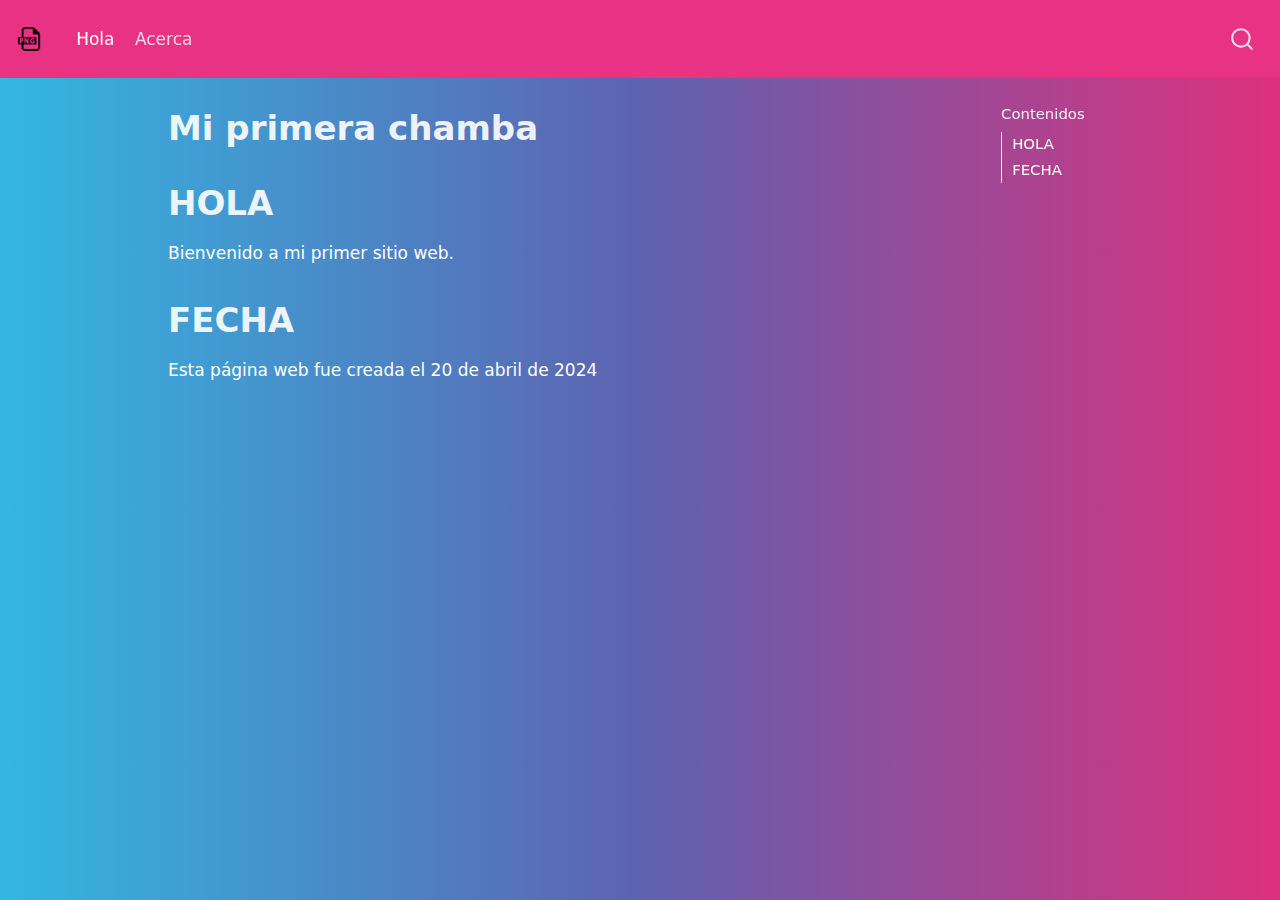
<file: docs/index.html>
<!DOCTYPE html>
<html xmlns="http://www.w3.org/1999/xhtml" lang="en" xml:lang="en"><head>

<meta charset="utf-8">
<meta name="generator" content="quarto-1.3.450">

<meta name="viewport" content="width=device-width, initial-scale=1.0, user-scalable=yes">


<title>Mi primera chamba</title>
<style>
code{white-space: pre-wrap;}
span.smallcaps{font-variant: small-caps;}
div.columns{display: flex; gap: min(4vw, 1.5em);}
div.column{flex: auto; overflow-x: auto;}
div.hanging-indent{margin-left: 1.5em; text-indent: -1.5em;}
ul.task-list{list-style: none;}
ul.task-list li input[type="checkbox"] {
  width: 0.8em;
  margin: 0 0.8em 0.2em -1em; /* quarto-specific, see https://github.com/quarto-dev/quarto-cli/issues/4556 */ 
  vertical-align: middle;
}
</style>


<script src="site_libs/quarto-nav/quarto-nav.js"></script>
<script src="site_libs/quarto-nav/headroom.min.js"></script>
<script src="site_libs/clipboard/clipboard.min.js"></script>
<script src="site_libs/quarto-search/autocomplete.umd.js"></script>
<script src="site_libs/quarto-search/fuse.min.js"></script>
<script src="site_libs/quarto-search/quarto-search.js"></script>
<meta name="quarto:offset" content="./">
<script src="site_libs/quarto-html/quarto.js"></script>
<script src="site_libs/quarto-html/popper.min.js"></script>
<script src="site_libs/quarto-html/tippy.umd.min.js"></script>
<script src="site_libs/quarto-html/anchor.min.js"></script>
<link href="site_libs/quarto-html/tippy.css" rel="stylesheet">
<link href="site_libs/quarto-html/quarto-syntax-highlighting.css" rel="stylesheet" id="quarto-text-highlighting-styles">
<script src="site_libs/bootstrap/bootstrap.min.js"></script>
<link href="site_libs/bootstrap/bootstrap-icons.css" rel="stylesheet">
<link href="site_libs/bootstrap/bootstrap.min.css" rel="stylesheet" id="quarto-bootstrap" data-mode="light">
<script id="quarto-search-options" type="application/json">{
  "location": "navbar",
  "copy-button": false,
  "collapse-after": 3,
  "panel-placement": "end",
  "type": "overlay",
  "limit": 20,
  "language": {
    "search-no-results-text": "No results",
    "search-matching-documents-text": "matching documents",
    "search-copy-link-title": "Copy link to search",
    "search-hide-matches-text": "Hide additional matches",
    "search-more-match-text": "more match in this document",
    "search-more-matches-text": "more matches in this document",
    "search-clear-button-title": "Clear",
    "search-detached-cancel-button-title": "Cancel",
    "search-submit-button-title": "Submit",
    "search-label": "Search"
  }
}</script>


<link rel="stylesheet" href="styles.css">
</head>

<body class="nav-fixed">

<div id="quarto-search-results"></div>
  <header id="quarto-header" class="headroom fixed-top">
    <nav class="navbar navbar-expand-lg navbar-dark ">
      <div class="navbar-container container-fluid">
      <div class="navbar-brand-container">
    <a href="./index.html" class="navbar-brand navbar-brand-logo">
    <img src="./icon.png" alt="" class="navbar-logo">
    </a>
  </div>
            <div id="quarto-search" class="" title="Search"></div>
          <button class="navbar-toggler" type="button" data-bs-toggle="collapse" data-bs-target="#navbarCollapse" aria-controls="navbarCollapse" aria-expanded="false" aria-label="Toggle navigation" onclick="if (window.quartoToggleHeadroom) { window.quartoToggleHeadroom(); }">
  <span class="navbar-toggler-icon"></span>
</button>
          <div class="collapse navbar-collapse" id="navbarCollapse">
            <ul class="navbar-nav navbar-nav-scroll me-auto">
  <li class="nav-item">
    <a class="nav-link active" href="./index.html" rel="" target="" aria-current="page">
 <span class="menu-text">Hola</span></a>
  </li>  
  <li class="nav-item">
    <a class="nav-link" href="./about.html" rel="" target="">
 <span class="menu-text">Acerca</span></a>
  </li>  
</ul>
            <div class="quarto-navbar-tools ms-auto">
</div>
          </div> <!-- /navcollapse -->
      </div> <!-- /container-fluid -->
    </nav>
</header>
<!-- content -->
<div id="quarto-content" class="quarto-container page-columns page-rows-contents page-layout-article page-navbar">
<!-- sidebar -->
<!-- margin-sidebar -->
    <div id="quarto-margin-sidebar" class="sidebar margin-sidebar">
        <nav id="TOC" role="doc-toc" class="toc-active">
    <h2 id="toc-title">Contenidos</h2>
   
  <ul>
  <li><a href="#hola" id="toc-hola" class="nav-link active" data-scroll-target="#hola">HOLA</a></li>
  <li><a href="#fecha" id="toc-fecha" class="nav-link" data-scroll-target="#fecha">FECHA</a></li>
  </ul>
</nav>
    </div>
<!-- main -->
<main class="content" id="quarto-document-content">

<header id="title-block-header" class="quarto-title-block default">
<div class="quarto-title">
<h1 class="title">Mi primera chamba</h1>
</div>



<div class="quarto-title-meta">

    
  
    
  </div>
  

</header>

<section id="hola" class="level1">
<h1>HOLA</h1>
<p>Bienvenido a mi primer sitio web.</p>
</section>
<section id="fecha" class="level1">
<h1>FECHA</h1>
<p>Esta página web fue creada el 20 de abril de 2024</p>


</section>

</main> <!-- /main -->
<script id="quarto-html-after-body" type="application/javascript">
window.document.addEventListener("DOMContentLoaded", function (event) {
  const toggleBodyColorMode = (bsSheetEl) => {
    const mode = bsSheetEl.getAttribute("data-mode");
    const bodyEl = window.document.querySelector("body");
    if (mode === "dark") {
      bodyEl.classList.add("quarto-dark");
      bodyEl.classList.remove("quarto-light");
    } else {
      bodyEl.classList.add("quarto-light");
      bodyEl.classList.remove("quarto-dark");
    }
  }
  const toggleBodyColorPrimary = () => {
    const bsSheetEl = window.document.querySelector("link#quarto-bootstrap");
    if (bsSheetEl) {
      toggleBodyColorMode(bsSheetEl);
    }
  }
  toggleBodyColorPrimary();  
  const icon = "";
  const anchorJS = new window.AnchorJS();
  anchorJS.options = {
    placement: 'right',
    icon: icon
  };
  anchorJS.add('.anchored');
  const isCodeAnnotation = (el) => {
    for (const clz of el.classList) {
      if (clz.startsWith('code-annotation-')) {                     
        return true;
      }
    }
    return false;
  }
  const clipboard = new window.ClipboardJS('.code-copy-button', {
    text: function(trigger) {
      const codeEl = trigger.previousElementSibling.cloneNode(true);
      for (const childEl of codeEl.children) {
        if (isCodeAnnotation(childEl)) {
          childEl.remove();
        }
      }
      return codeEl.innerText;
    }
  });
  clipboard.on('success', function(e) {
    // button target
    const button = e.trigger;
    // don't keep focus
    button.blur();
    // flash "checked"
    button.classList.add('code-copy-button-checked');
    var currentTitle = button.getAttribute("title");
    button.setAttribute("title", "Copied!");
    let tooltip;
    if (window.bootstrap) {
      button.setAttribute("data-bs-toggle", "tooltip");
      button.setAttribute("data-bs-placement", "left");
      button.setAttribute("data-bs-title", "Copied!");
      tooltip = new bootstrap.Tooltip(button, 
        { trigger: "manual", 
          customClass: "code-copy-button-tooltip",
          offset: [0, -8]});
      tooltip.show();    
    }
    setTimeout(function() {
      if (tooltip) {
        tooltip.hide();
        button.removeAttribute("data-bs-title");
        button.removeAttribute("data-bs-toggle");
        button.removeAttribute("data-bs-placement");
      }
      button.setAttribute("title", currentTitle);
      button.classList.remove('code-copy-button-checked');
    }, 1000);
    // clear code selection
    e.clearSelection();
  });
  function tippyHover(el, contentFn) {
    const config = {
      allowHTML: true,
      content: contentFn,
      maxWidth: 500,
      delay: 100,
      arrow: false,
      appendTo: function(el) {
          return el.parentElement;
      },
      interactive: true,
      interactiveBorder: 10,
      theme: 'quarto',
      placement: 'bottom-start'
    };
    window.tippy(el, config); 
  }
  const noterefs = window.document.querySelectorAll('a[role="doc-noteref"]');
  for (var i=0; i<noterefs.length; i++) {
    const ref = noterefs[i];
    tippyHover(ref, function() {
      // use id or data attribute instead here
      let href = ref.getAttribute('data-footnote-href') || ref.getAttribute('href');
      try { href = new URL(href).hash; } catch {}
      const id = href.replace(/^#\/?/, "");
      const note = window.document.getElementById(id);
      return note.innerHTML;
    });
  }
      let selectedAnnoteEl;
      const selectorForAnnotation = ( cell, annotation) => {
        let cellAttr = 'data-code-cell="' + cell + '"';
        let lineAttr = 'data-code-annotation="' +  annotation + '"';
        const selector = 'span[' + cellAttr + '][' + lineAttr + ']';
        return selector;
      }
      const selectCodeLines = (annoteEl) => {
        const doc = window.document;
        const targetCell = annoteEl.getAttribute("data-target-cell");
        const targetAnnotation = annoteEl.getAttribute("data-target-annotation");
        const annoteSpan = window.document.querySelector(selectorForAnnotation(targetCell, targetAnnotation));
        const lines = annoteSpan.getAttribute("data-code-lines").split(",");
        const lineIds = lines.map((line) => {
          return targetCell + "-" + line;
        })
        let top = null;
        let height = null;
        let parent = null;
        if (lineIds.length > 0) {
            //compute the position of the single el (top and bottom and make a div)
            const el = window.document.getElementById(lineIds[0]);
            top = el.offsetTop;
            height = el.offsetHeight;
            parent = el.parentElement.parentElement;
          if (lineIds.length > 1) {
            const lastEl = window.document.getElementById(lineIds[lineIds.length - 1]);
            const bottom = lastEl.offsetTop + lastEl.offsetHeight;
            height = bottom - top;
          }
          if (top !== null && height !== null && parent !== null) {
            // cook up a div (if necessary) and position it 
            let div = window.document.getElementById("code-annotation-line-highlight");
            if (div === null) {
              div = window.document.createElement("div");
              div.setAttribute("id", "code-annotation-line-highlight");
              div.style.position = 'absolute';
              parent.appendChild(div);
            }
            div.style.top = top - 2 + "px";
            div.style.height = height + 4 + "px";
            let gutterDiv = window.document.getElementById("code-annotation-line-highlight-gutter");
            if (gutterDiv === null) {
              gutterDiv = window.document.createElement("div");
              gutterDiv.setAttribute("id", "code-annotation-line-highlight-gutter");
              gutterDiv.style.position = 'absolute';
              const codeCell = window.document.getElementById(targetCell);
              const gutter = codeCell.querySelector('.code-annotation-gutter');
              gutter.appendChild(gutterDiv);
            }
            gutterDiv.style.top = top - 2 + "px";
            gutterDiv.style.height = height + 4 + "px";
          }
          selectedAnnoteEl = annoteEl;
        }
      };
      const unselectCodeLines = () => {
        const elementsIds = ["code-annotation-line-highlight", "code-annotation-line-highlight-gutter"];
        elementsIds.forEach((elId) => {
          const div = window.document.getElementById(elId);
          if (div) {
            div.remove();
          }
        });
        selectedAnnoteEl = undefined;
      };
      // Attach click handler to the DT
      const annoteDls = window.document.querySelectorAll('dt[data-target-cell]');
      for (const annoteDlNode of annoteDls) {
        annoteDlNode.addEventListener('click', (event) => {
          const clickedEl = event.target;
          if (clickedEl !== selectedAnnoteEl) {
            unselectCodeLines();
            const activeEl = window.document.querySelector('dt[data-target-cell].code-annotation-active');
            if (activeEl) {
              activeEl.classList.remove('code-annotation-active');
            }
            selectCodeLines(clickedEl);
            clickedEl.classList.add('code-annotation-active');
          } else {
            // Unselect the line
            unselectCodeLines();
            clickedEl.classList.remove('code-annotation-active');
          }
        });
      }
  const findCites = (el) => {
    const parentEl = el.parentElement;
    if (parentEl) {
      const cites = parentEl.dataset.cites;
      if (cites) {
        return {
          el,
          cites: cites.split(' ')
        };
      } else {
        return findCites(el.parentElement)
      }
    } else {
      return undefined;
    }
  };
  var bibliorefs = window.document.querySelectorAll('a[role="doc-biblioref"]');
  for (var i=0; i<bibliorefs.length; i++) {
    const ref = bibliorefs[i];
    const citeInfo = findCites(ref);
    if (citeInfo) {
      tippyHover(citeInfo.el, function() {
        var popup = window.document.createElement('div');
        citeInfo.cites.forEach(function(cite) {
          var citeDiv = window.document.createElement('div');
          citeDiv.classList.add('hanging-indent');
          citeDiv.classList.add('csl-entry');
          var biblioDiv = window.document.getElementById('ref-' + cite);
          if (biblioDiv) {
            citeDiv.innerHTML = biblioDiv.innerHTML;
          }
          popup.appendChild(citeDiv);
        });
        return popup.innerHTML;
      });
    }
  }
});
</script>
</div> <!-- /content -->



</body></html>
</file>
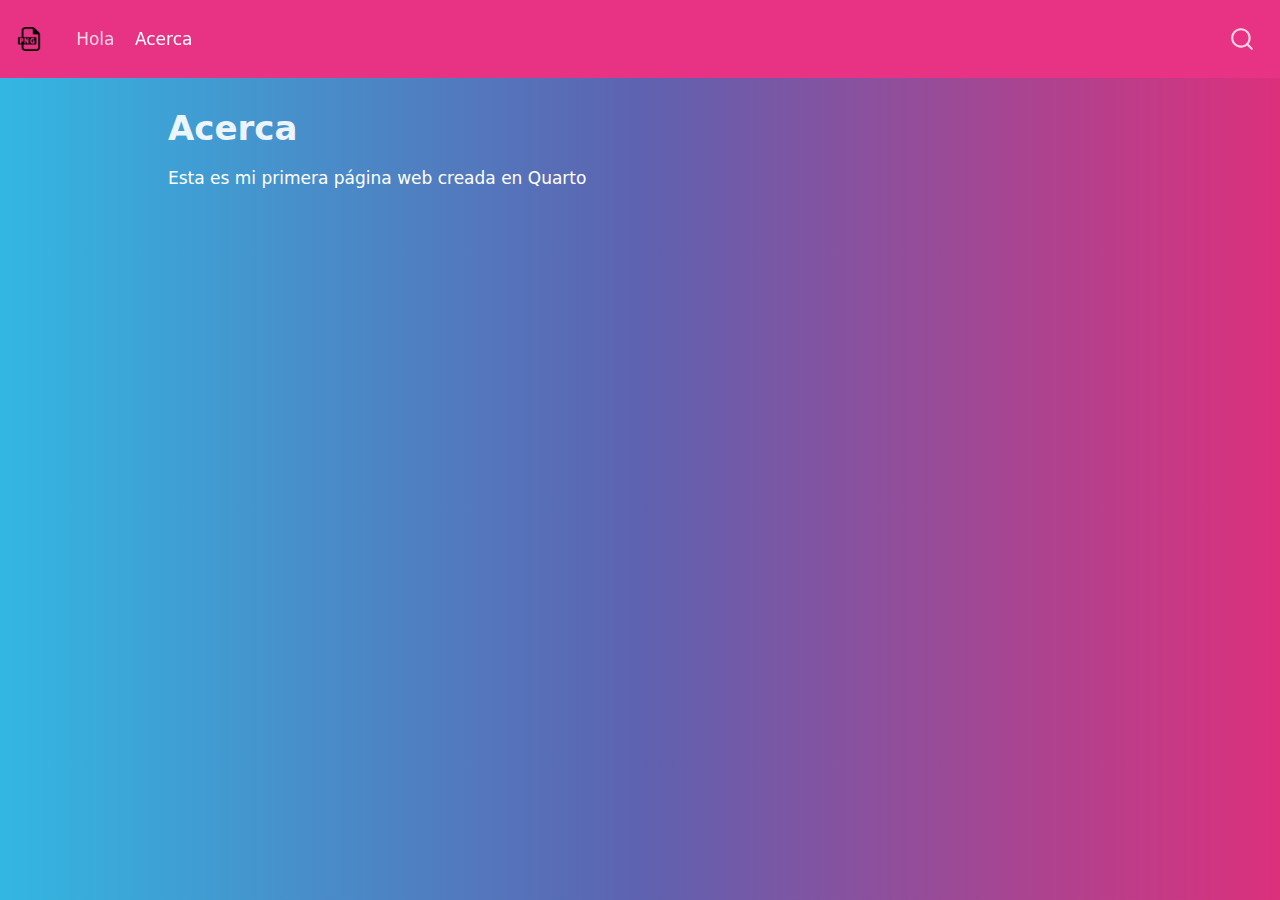
<file: docs/about.html>
<!DOCTYPE html>
<html xmlns="http://www.w3.org/1999/xhtml" lang="en" xml:lang="en"><head>

<meta charset="utf-8">
<meta name="generator" content="quarto-1.3.450">

<meta name="viewport" content="width=device-width, initial-scale=1.0, user-scalable=yes">


<title>Mi primera chamba - Acerca</title>
<style>
code{white-space: pre-wrap;}
span.smallcaps{font-variant: small-caps;}
div.columns{display: flex; gap: min(4vw, 1.5em);}
div.column{flex: auto; overflow-x: auto;}
div.hanging-indent{margin-left: 1.5em; text-indent: -1.5em;}
ul.task-list{list-style: none;}
ul.task-list li input[type="checkbox"] {
  width: 0.8em;
  margin: 0 0.8em 0.2em -1em; /* quarto-specific, see https://github.com/quarto-dev/quarto-cli/issues/4556 */ 
  vertical-align: middle;
}
</style>


<script src="site_libs/quarto-nav/quarto-nav.js"></script>
<script src="site_libs/quarto-nav/headroom.min.js"></script>
<script src="site_libs/clipboard/clipboard.min.js"></script>
<script src="site_libs/quarto-search/autocomplete.umd.js"></script>
<script src="site_libs/quarto-search/fuse.min.js"></script>
<script src="site_libs/quarto-search/quarto-search.js"></script>
<meta name="quarto:offset" content="./">
<script src="site_libs/quarto-html/quarto.js"></script>
<script src="site_libs/quarto-html/popper.min.js"></script>
<script src="site_libs/quarto-html/tippy.umd.min.js"></script>
<script src="site_libs/quarto-html/anchor.min.js"></script>
<link href="site_libs/quarto-html/tippy.css" rel="stylesheet">
<link href="site_libs/quarto-html/quarto-syntax-highlighting.css" rel="stylesheet" id="quarto-text-highlighting-styles">
<script src="site_libs/bootstrap/bootstrap.min.js"></script>
<link href="site_libs/bootstrap/bootstrap-icons.css" rel="stylesheet">
<link href="site_libs/bootstrap/bootstrap.min.css" rel="stylesheet" id="quarto-bootstrap" data-mode="light">
<script id="quarto-search-options" type="application/json">{
  "location": "navbar",
  "copy-button": false,
  "collapse-after": 3,
  "panel-placement": "end",
  "type": "overlay",
  "limit": 20,
  "language": {
    "search-no-results-text": "No results",
    "search-matching-documents-text": "matching documents",
    "search-copy-link-title": "Copy link to search",
    "search-hide-matches-text": "Hide additional matches",
    "search-more-match-text": "more match in this document",
    "search-more-matches-text": "more matches in this document",
    "search-clear-button-title": "Clear",
    "search-detached-cancel-button-title": "Cancel",
    "search-submit-button-title": "Submit",
    "search-label": "Search"
  }
}</script>


<link rel="stylesheet" href="styles.css">
</head>

<body class="nav-fixed">

<div id="quarto-search-results"></div>
  <header id="quarto-header" class="headroom fixed-top">
    <nav class="navbar navbar-expand-lg navbar-dark ">
      <div class="navbar-container container-fluid">
      <div class="navbar-brand-container">
    <a href="./index.html" class="navbar-brand navbar-brand-logo">
    <img src="./icon.png" alt="" class="navbar-logo">
    </a>
  </div>
            <div id="quarto-search" class="" title="Search"></div>
          <button class="navbar-toggler" type="button" data-bs-toggle="collapse" data-bs-target="#navbarCollapse" aria-controls="navbarCollapse" aria-expanded="false" aria-label="Toggle navigation" onclick="if (window.quartoToggleHeadroom) { window.quartoToggleHeadroom(); }">
  <span class="navbar-toggler-icon"></span>
</button>
          <div class="collapse navbar-collapse" id="navbarCollapse">
            <ul class="navbar-nav navbar-nav-scroll me-auto">
  <li class="nav-item">
    <a class="nav-link" href="./index.html" rel="" target="">
 <span class="menu-text">Hola</span></a>
  </li>  
  <li class="nav-item">
    <a class="nav-link active" href="./about.html" rel="" target="" aria-current="page">
 <span class="menu-text">Acerca</span></a>
  </li>  
</ul>
            <div class="quarto-navbar-tools ms-auto">
</div>
          </div> <!-- /navcollapse -->
      </div> <!-- /container-fluid -->
    </nav>
</header>
<!-- content -->
<div id="quarto-content" class="quarto-container page-columns page-rows-contents page-layout-article page-navbar">
<!-- sidebar -->
<!-- margin-sidebar -->
    <div id="quarto-margin-sidebar" class="sidebar margin-sidebar">
        
    </div>
<!-- main -->
<main class="content" id="quarto-document-content">

<header id="title-block-header" class="quarto-title-block default">
<div class="quarto-title">
<h1 class="title">Acerca</h1>
</div>



<div class="quarto-title-meta">

    
  
    
  </div>
  

</header>

<p>Esta es mi primera página web creada en Quarto</p>



</main> <!-- /main -->
<script id="quarto-html-after-body" type="application/javascript">
window.document.addEventListener("DOMContentLoaded", function (event) {
  const toggleBodyColorMode = (bsSheetEl) => {
    const mode = bsSheetEl.getAttribute("data-mode");
    const bodyEl = window.document.querySelector("body");
    if (mode === "dark") {
      bodyEl.classList.add("quarto-dark");
      bodyEl.classList.remove("quarto-light");
    } else {
      bodyEl.classList.add("quarto-light");
      bodyEl.classList.remove("quarto-dark");
    }
  }
  const toggleBodyColorPrimary = () => {
    const bsSheetEl = window.document.querySelector("link#quarto-bootstrap");
    if (bsSheetEl) {
      toggleBodyColorMode(bsSheetEl);
    }
  }
  toggleBodyColorPrimary();  
  const icon = "";
  const anchorJS = new window.AnchorJS();
  anchorJS.options = {
    placement: 'right',
    icon: icon
  };
  anchorJS.add('.anchored');
  const isCodeAnnotation = (el) => {
    for (const clz of el.classList) {
      if (clz.startsWith('code-annotation-')) {                     
        return true;
      }
    }
    return false;
  }
  const clipboard = new window.ClipboardJS('.code-copy-button', {
    text: function(trigger) {
      const codeEl = trigger.previousElementSibling.cloneNode(true);
      for (const childEl of codeEl.children) {
        if (isCodeAnnotation(childEl)) {
          childEl.remove();
        }
      }
      return codeEl.innerText;
    }
  });
  clipboard.on('success', function(e) {
    // button target
    const button = e.trigger;
    // don't keep focus
    button.blur();
    // flash "checked"
    button.classList.add('code-copy-button-checked');
    var currentTitle = button.getAttribute("title");
    button.setAttribute("title", "Copied!");
    let tooltip;
    if (window.bootstrap) {
      button.setAttribute("data-bs-toggle", "tooltip");
      button.setAttribute("data-bs-placement", "left");
      button.setAttribute("data-bs-title", "Copied!");
      tooltip = new bootstrap.Tooltip(button, 
        { trigger: "manual", 
          customClass: "code-copy-button-tooltip",
          offset: [0, -8]});
      tooltip.show();    
    }
    setTimeout(function() {
      if (tooltip) {
        tooltip.hide();
        button.removeAttribute("data-bs-title");
        button.removeAttribute("data-bs-toggle");
        button.removeAttribute("data-bs-placement");
      }
      button.setAttribute("title", currentTitle);
      button.classList.remove('code-copy-button-checked');
    }, 1000);
    // clear code selection
    e.clearSelection();
  });
  function tippyHover(el, contentFn) {
    const config = {
      allowHTML: true,
      content: contentFn,
      maxWidth: 500,
      delay: 100,
      arrow: false,
      appendTo: function(el) {
          return el.parentElement;
      },
      interactive: true,
      interactiveBorder: 10,
      theme: 'quarto',
      placement: 'bottom-start'
    };
    window.tippy(el, config); 
  }
  const noterefs = window.document.querySelectorAll('a[role="doc-noteref"]');
  for (var i=0; i<noterefs.length; i++) {
    const ref = noterefs[i];
    tippyHover(ref, function() {
      // use id or data attribute instead here
      let href = ref.getAttribute('data-footnote-href') || ref.getAttribute('href');
      try { href = new URL(href).hash; } catch {}
      const id = href.replace(/^#\/?/, "");
      const note = window.document.getElementById(id);
      return note.innerHTML;
    });
  }
      let selectedAnnoteEl;
      const selectorForAnnotation = ( cell, annotation) => {
        let cellAttr = 'data-code-cell="' + cell + '"';
        let lineAttr = 'data-code-annotation="' +  annotation + '"';
        const selector = 'span[' + cellAttr + '][' + lineAttr + ']';
        return selector;
      }
      const selectCodeLines = (annoteEl) => {
        const doc = window.document;
        const targetCell = annoteEl.getAttribute("data-target-cell");
        const targetAnnotation = annoteEl.getAttribute("data-target-annotation");
        const annoteSpan = window.document.querySelector(selectorForAnnotation(targetCell, targetAnnotation));
        const lines = annoteSpan.getAttribute("data-code-lines").split(",");
        const lineIds = lines.map((line) => {
          return targetCell + "-" + line;
        })
        let top = null;
        let height = null;
        let parent = null;
        if (lineIds.length > 0) {
            //compute the position of the single el (top and bottom and make a div)
            const el = window.document.getElementById(lineIds[0]);
            top = el.offsetTop;
            height = el.offsetHeight;
            parent = el.parentElement.parentElement;
          if (lineIds.length > 1) {
            const lastEl = window.document.getElementById(lineIds[lineIds.length - 1]);
            const bottom = lastEl.offsetTop + lastEl.offsetHeight;
            height = bottom - top;
          }
          if (top !== null && height !== null && parent !== null) {
            // cook up a div (if necessary) and position it 
            let div = window.document.getElementById("code-annotation-line-highlight");
            if (div === null) {
              div = window.document.createElement("div");
              div.setAttribute("id", "code-annotation-line-highlight");
              div.style.position = 'absolute';
              parent.appendChild(div);
            }
            div.style.top = top - 2 + "px";
            div.style.height = height + 4 + "px";
            let gutterDiv = window.document.getElementById("code-annotation-line-highlight-gutter");
            if (gutterDiv === null) {
              gutterDiv = window.document.createElement("div");
              gutterDiv.setAttribute("id", "code-annotation-line-highlight-gutter");
              gutterDiv.style.position = 'absolute';
              const codeCell = window.document.getElementById(targetCell);
              const gutter = codeCell.querySelector('.code-annotation-gutter');
              gutter.appendChild(gutterDiv);
            }
            gutterDiv.style.top = top - 2 + "px";
            gutterDiv.style.height = height + 4 + "px";
          }
          selectedAnnoteEl = annoteEl;
        }
      };
      const unselectCodeLines = () => {
        const elementsIds = ["code-annotation-line-highlight", "code-annotation-line-highlight-gutter"];
        elementsIds.forEach((elId) => {
          const div = window.document.getElementById(elId);
          if (div) {
            div.remove();
          }
        });
        selectedAnnoteEl = undefined;
      };
      // Attach click handler to the DT
      const annoteDls = window.document.querySelectorAll('dt[data-target-cell]');
      for (const annoteDlNode of annoteDls) {
        annoteDlNode.addEventListener('click', (event) => {
          const clickedEl = event.target;
          if (clickedEl !== selectedAnnoteEl) {
            unselectCodeLines();
            const activeEl = window.document.querySelector('dt[data-target-cell].code-annotation-active');
            if (activeEl) {
              activeEl.classList.remove('code-annotation-active');
            }
            selectCodeLines(clickedEl);
            clickedEl.classList.add('code-annotation-active');
          } else {
            // Unselect the line
            unselectCodeLines();
            clickedEl.classList.remove('code-annotation-active');
          }
        });
      }
  const findCites = (el) => {
    const parentEl = el.parentElement;
    if (parentEl) {
      const cites = parentEl.dataset.cites;
      if (cites) {
        return {
          el,
          cites: cites.split(' ')
        };
      } else {
        return findCites(el.parentElement)
      }
    } else {
      return undefined;
    }
  };
  var bibliorefs = window.document.querySelectorAll('a[role="doc-biblioref"]');
  for (var i=0; i<bibliorefs.length; i++) {
    const ref = bibliorefs[i];
    const citeInfo = findCites(ref);
    if (citeInfo) {
      tippyHover(citeInfo.el, function() {
        var popup = window.document.createElement('div');
        citeInfo.cites.forEach(function(cite) {
          var citeDiv = window.document.createElement('div');
          citeDiv.classList.add('hanging-indent');
          citeDiv.classList.add('csl-entry');
          var biblioDiv = window.document.getElementById('ref-' + cite);
          if (biblioDiv) {
            citeDiv.innerHTML = biblioDiv.innerHTML;
          }
          popup.appendChild(citeDiv);
        });
        return popup.innerHTML;
      });
    }
  }
});
</script>
</div> <!-- /content -->



</body></html>
</file>
<file: docs/site_libs/quarto-html/tippy.css>
.tippy-box[data-animation=fade][data-state=hidden]{opacity:0}[data-tippy-root]{max-width:calc(100vw - 10px)}.tippy-box{position:relative;background-color:#333;color:#fff;border-radius:4px;font-size:14px;line-height:1.4;white-space:normal;outline:0;transition-property:transform,visibility,opacity}.tippy-box[data-placement^=top]>.tippy-arrow{bottom:0}.tippy-box[data-placement^=top]>.tippy-arrow:before{bottom:-7px;left:0;border-width:8px 8px 0;border-top-color:initial;transform-origin:center top}.tippy-box[data-placement^=bottom]>.tippy-arrow{top:0}.tippy-box[data-placement^=bottom]>.tippy-arrow:before{top:-7px;left:0;border-width:0 8px 8px;border-bottom-color:initial;transform-origin:center bottom}.tippy-box[data-placement^=left]>.tippy-arrow{right:0}.tippy-box[data-placement^=left]>.tippy-arrow:before{border-width:8px 0 8px 8px;border-left-color:initial;right:-7px;transform-origin:center left}.tippy-box[data-placement^=right]>.tippy-arrow{left:0}.tippy-box[data-placement^=right]>.tippy-arrow:before{left:-7px;border-width:8px 8px 8px 0;border-right-color:initial;transform-origin:center right}.tippy-box[data-inertia][data-state=visible]{transition-timing-function:cubic-bezier(.54,1.5,.38,1.11)}.tippy-arrow{width:16px;height:16px;color:#333}.tippy-arrow:before{content:"";position:absolute;border-color:transparent;border-style:solid}.tippy-content{position:relative;padding:5px 9px;z-index:1}
</file>
<file: docs/site_libs/quarto-html/quarto-syntax-highlighting.css>
/* quarto syntax highlight colors */
:root {
  --quarto-hl-ot-color: #003B4F;
  --quarto-hl-at-color: #657422;
  --quarto-hl-ss-color: #20794D;
  --quarto-hl-an-color: #5E5E5E;
  --quarto-hl-fu-color: #4758AB;
  --quarto-hl-st-color: #20794D;
  --quarto-hl-cf-color: #003B4F;
  --quarto-hl-op-color: #5E5E5E;
  --quarto-hl-er-color: #AD0000;
  --quarto-hl-bn-color: #AD0000;
  --quarto-hl-al-color: #AD0000;
  --quarto-hl-va-color: #111111;
  --quarto-hl-bu-color: inherit;
  --quarto-hl-ex-color: inherit;
  --quarto-hl-pp-color: #AD0000;
  --quarto-hl-in-color: #5E5E5E;
  --quarto-hl-vs-color: #20794D;
  --quarto-hl-wa-color: #5E5E5E;
  --quarto-hl-do-color: #5E5E5E;
  --quarto-hl-im-color: #00769E;
  --quarto-hl-ch-color: #20794D;
  --quarto-hl-dt-color: #AD0000;
  --quarto-hl-fl-color: #AD0000;
  --quarto-hl-co-color: #5E5E5E;
  --quarto-hl-cv-color: #5E5E5E;
  --quarto-hl-cn-color: #8f5902;
  --quarto-hl-sc-color: #5E5E5E;
  --quarto-hl-dv-color: #AD0000;
  --quarto-hl-kw-color: #003B4F;
}

/* other quarto variables */
:root {
  --quarto-font-monospace: SFMono-Regular, Menlo, Monaco, Consolas, "Liberation Mono", "Courier New", monospace;
}

pre > code.sourceCode > span {
  color: #003B4F;
}

code span {
  color: #003B4F;
}

code.sourceCode > span {
  color: #003B4F;
}

div.sourceCode,
div.sourceCode pre.sourceCode {
  color: #003B4F;
}

code span.ot {
  color: #003B4F;
  font-style: inherit;
}

code span.at {
  color: #657422;
  font-style: inherit;
}

code span.ss {
  color: #20794D;
  font-style: inherit;
}

code span.an {
  color: #5E5E5E;
  font-style: inherit;
}

code span.fu {
  color: #4758AB;
  font-style: inherit;
}

code span.st {
  color: #20794D;
  font-style: inherit;
}

code span.cf {
  color: #003B4F;
  font-style: inherit;
}

code span.op {
  color: #5E5E5E;
  font-style: inherit;
}

code span.er {
  color: #AD0000;
  font-style: inherit;
}

code span.bn {
  color: #AD0000;
  font-style: inherit;
}

code span.al {
  color: #AD0000;
  font-style: inherit;
}

code span.va {
  color: #111111;
  font-style: inherit;
}

code span.bu {
  font-style: inherit;
}

code span.ex {
  font-style: inherit;
}

code span.pp {
  color: #AD0000;
  font-style: inherit;
}

code span.in {
  color: #5E5E5E;
  font-style: inherit;
}

code span.vs {
  color: #20794D;
  font-style: inherit;
}

code span.wa {
  color: #5E5E5E;
  font-style: italic;
}

code span.do {
  color: #5E5E5E;
  font-style: italic;
}

code span.im {
  color: #00769E;
  font-style: inherit;
}

code span.ch {
  color: #20794D;
  font-style: inherit;
}

code span.dt {
  color: #AD0000;
  font-style: inherit;
}

code span.fl {
  color: #AD0000;
  font-style: inherit;
}

code span.co {
  color: #5E5E5E;
  font-style: inherit;
}

code span.cv {
  color: #5E5E5E;
  font-style: italic;
}

code span.cn {
  color: #8f5902;
  font-style: inherit;
}

code span.sc {
  color: #5E5E5E;
  font-style: inherit;
}

code span.dv {
  color: #AD0000;
  font-style: inherit;
}

code span.kw {
  color: #003B4F;
  font-style: inherit;
}

.prevent-inlining {
  content: "</";
}

/*# sourceMappingURL=debc5d5d77c3f9108843748ff7464032.css.map */
</file>
<file: docs/styles.css>
/* css styles */
</file>
